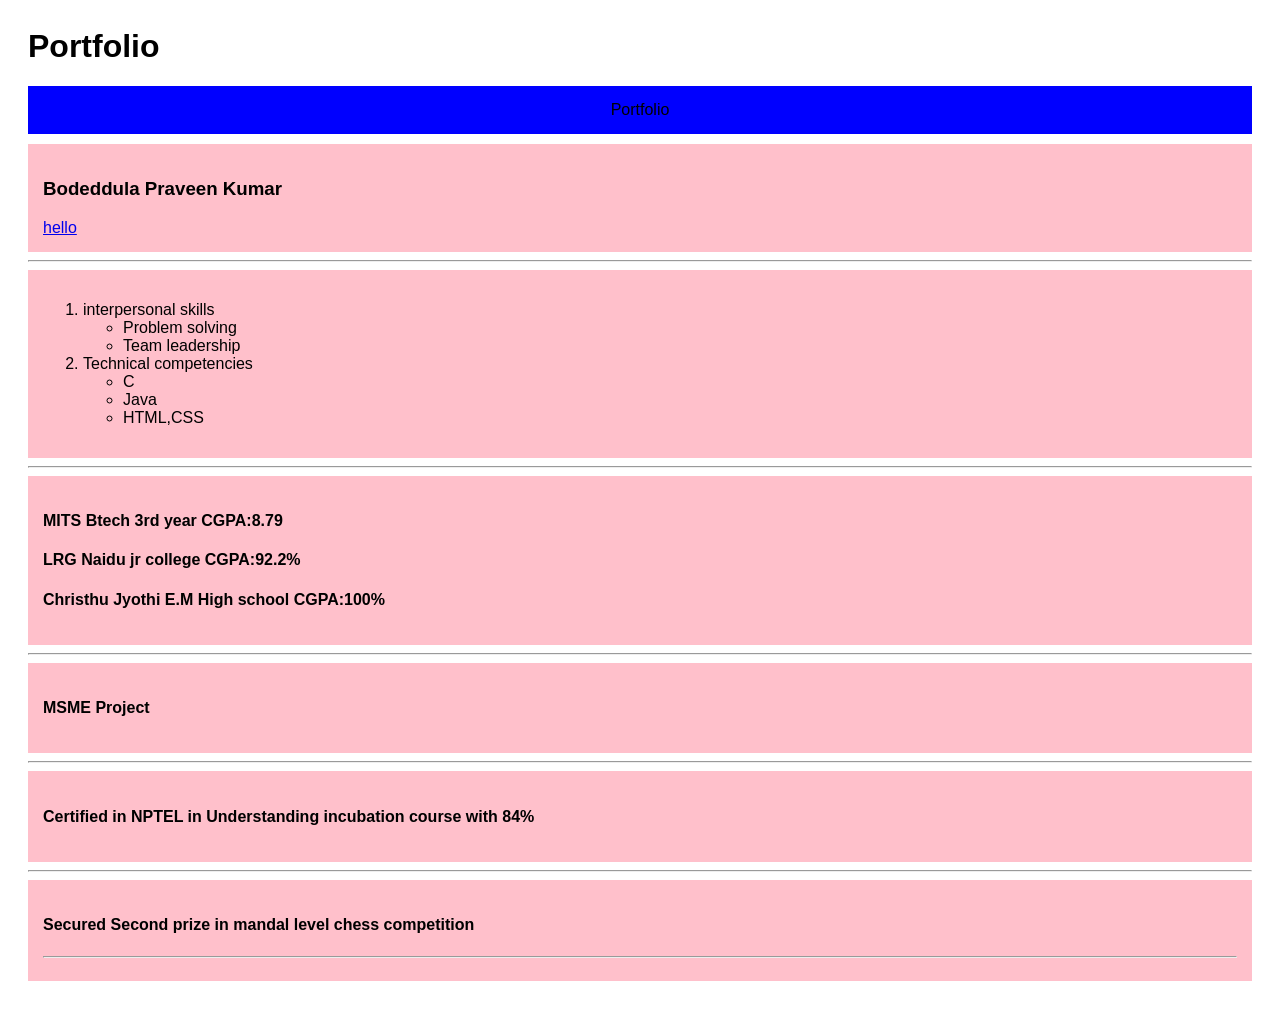
<file: index.html>
<html>
<head>
<h1>Portfolio</h1>
<link rel="stylesheet" href="style.css">

</head>
<body>
<header>Portfolio</header>
<div>
<section id="About">
<h3>Bodeddula Praveen Kumar</h1>
<a href="hi">hello</a>
</section>
<hr>
<section id ="skills">
<ol>
<li>interpersonal skills </li>
<ul>
<li>Problem solving</li>
<li>Team leadership</li>
</ul>
<li>Technical competencies</li>
<ul>
<li>C</li>
<li>Java</li>
<li>HTML,CSS</li>
</ul>
</ol>
</section>
<hr>
<section id="education">
<h4>MITS Btech 3rd year CGPA:8.79</h2>
<h4>LRG Naidu jr college CGPA:92.2% </h2>
<h4>Christhu Jyothi E.M High school CGPA:100% </h2>
</section>
<hr>
<section id="projects">
<h4>MSME Project</h4>
</section>
<hr>
<section id="certifications">
<h4>Certified in NPTEL in Understanding incubation course with 84%</h2>
</section>
<hr>
<section id="Extra Curricular Activities">
<h4>Secured Second prize in mandal level chess competition </h2>
<hr>
</body>
</html>
</file>
<file: style.css>
body
{
    font-family: 'Lucida Sans', 'Lucida Sans Regular', 'Lucida Grande', 'Lucida Sans Unicode', Geneva, Verdana, sans-serif;
    padding: 20px;
}
header
{
    padding: 15px;
    margin: 10px 0;
    text-align: center;
    background: blue;
}
section
{
    padding: 15px;
    background:pink;
}
</file>
